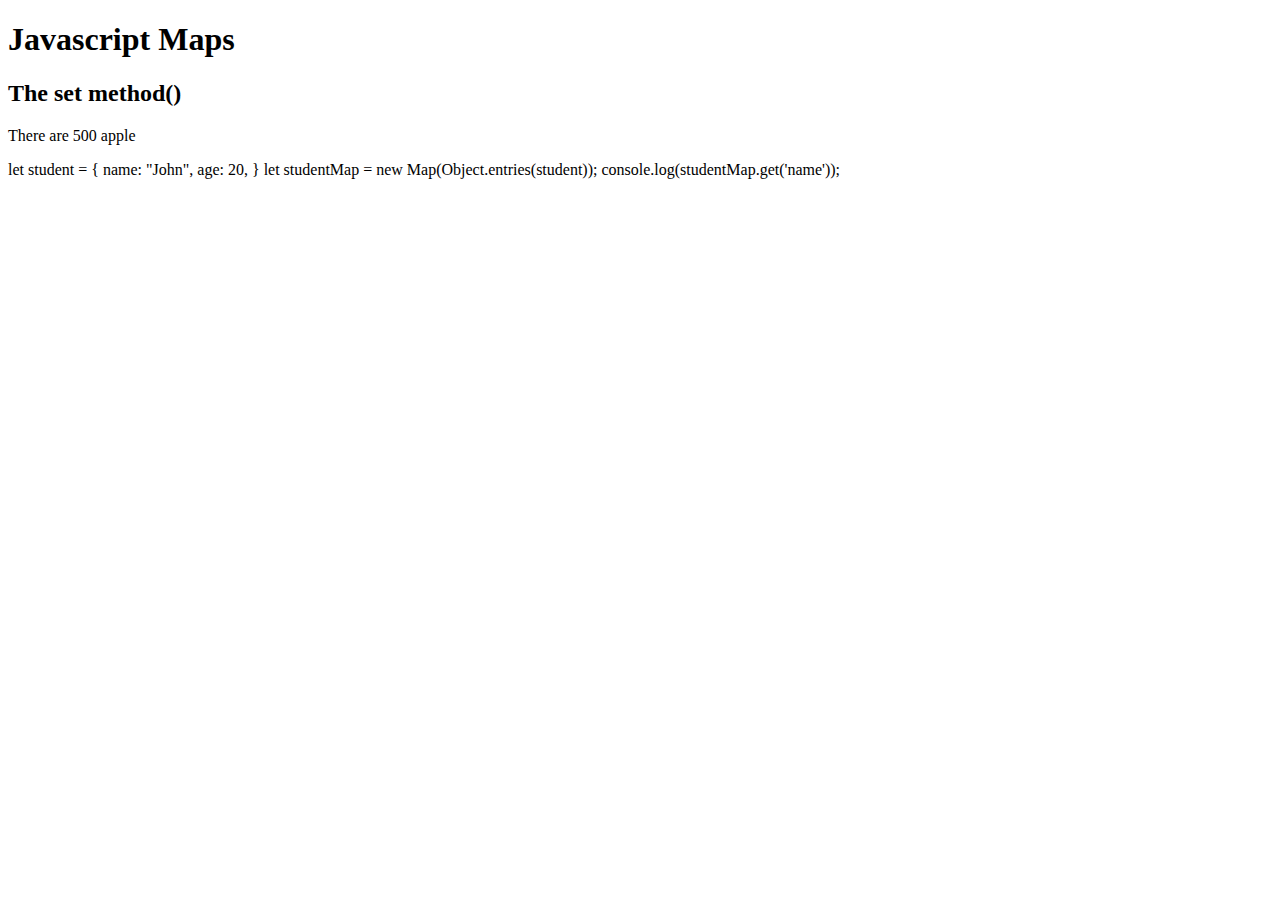
<file: datastructures/index.html>
<!DOCTYPE html>
<html lang="en">
<head>
    <meta charset="UTF-8">
    <meta name="viewport" content="width=device-width, initial-scale=1.0">
    <title>Document</title>
</head>
<body>
    <!-- <h1>Javascript Map</h1>
    <h2>The new map method</h2>
    <p>Creating a map from an array</p>
    <p id="demo"></p>
    <script>
        const fruits = new Map([
            ['apple', 500],
            ['banana', 100],
            ['cherry', 150]
            ]);

            let numb = fruits.get("apple");
            document.getElementById("demo").innerHTML = 'There are ' + numb + ' apple'; -->

            <h1>Javascript Maps</h1>
            <h2>The set method()</h2>
            <p id="demo"></p>

            <script>
                const fruits = new Map();
                fruits.set("apple", 500);
                fruits.set("banana", 100);
                fruits.set("cherry", 150);
                let numb = fruits.get("apple");
                document.getElementById("demo").innerHTML = 'There are ' + numb + ' apple';

            </script>

            let student = {
                name: "John",
                age: 20,
            }
            let studentMap = new Map(Object.entries(student));
            console.log(studentMap.get('name'));


    </script>
</body>
</html>
</file>
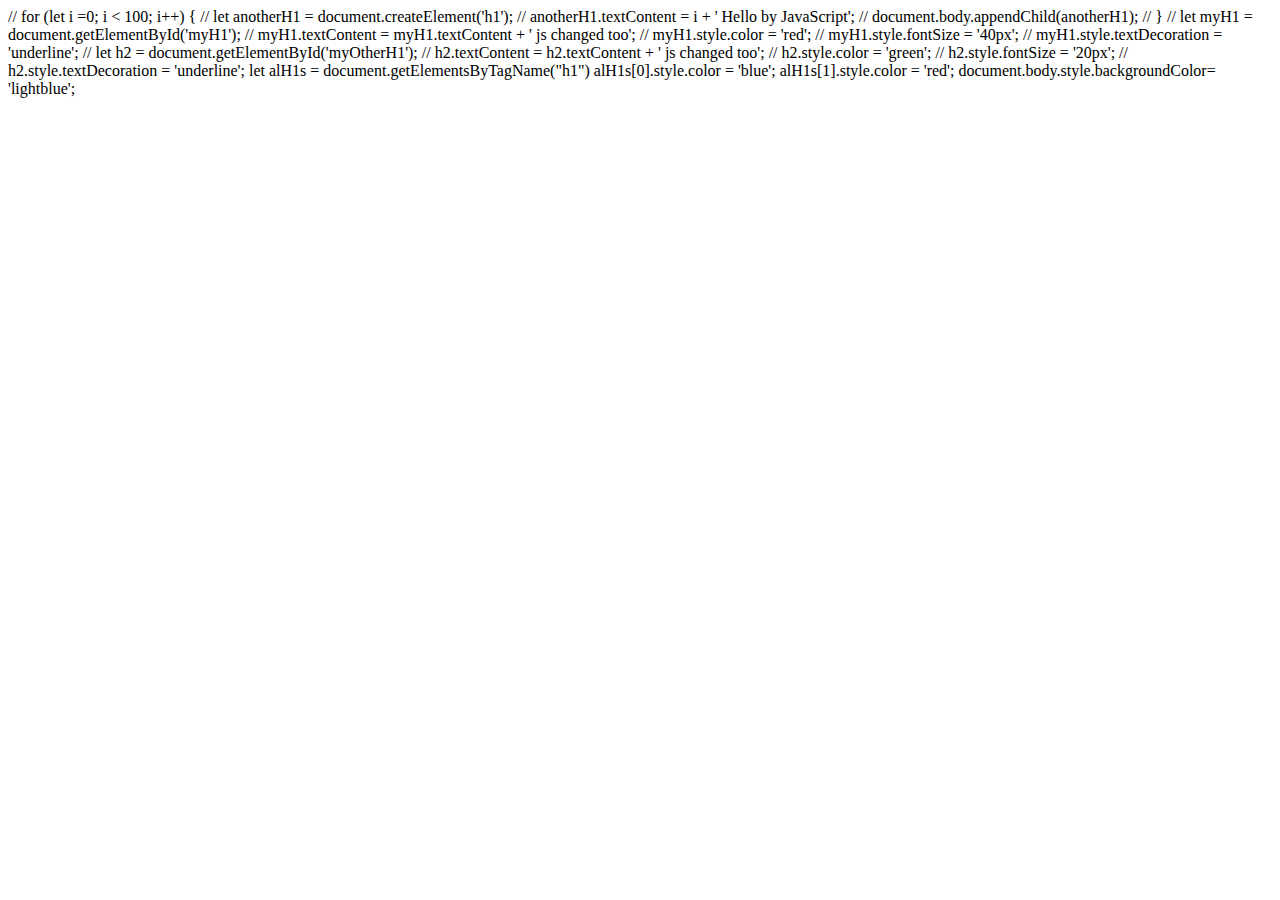
<file: DOM/index.html>
<!-- <!DOCTYPE html>
<html lang="en">
<head>
    <meta charset="UTF-8">
    <meta name="viewport" content="width=, initial-scale=1.0">
    <title>Document</title>
</head>
<body>
    <h1 id="myH1">Hello by hand i changed</h1>
    <h1 id="myOtherH1">the second h1</h1>
    <script> -->
        // for (let i =0; i < 100; i++) {
        // let anotherH1 = document.createElement('h1');
        // anotherH1.textContent = i + ' Hello by JavaScript';
        // document.body.appendChild(anotherH1);
        // }
        // let myH1 = document.getElementById('myH1');
        // myH1.textContent = myH1.textContent + ' js changed too';
        // myH1.style.color = 'red';
        // myH1.style.fontSize = '40px';
        // myH1.style.textDecoration = 'underline';
        
        
        // let h2 = document.getElementById('myOtherH1');
        // h2.textContent = h2.textContent + ' js changed too';
        // h2.style.color = 'green';
        // h2.style.fontSize = '20px';
        // h2.style.textDecoration = 'underline';


        let alH1s = document.getElementsByTagName("h1")
        alH1s[0].style.color = 'blue';
         alH1s[1].style.color = 'red';
         document.body.style.backgroundColor= 'lightblue';



<!-- 
    </script>
</body>
</html> -->
</file>
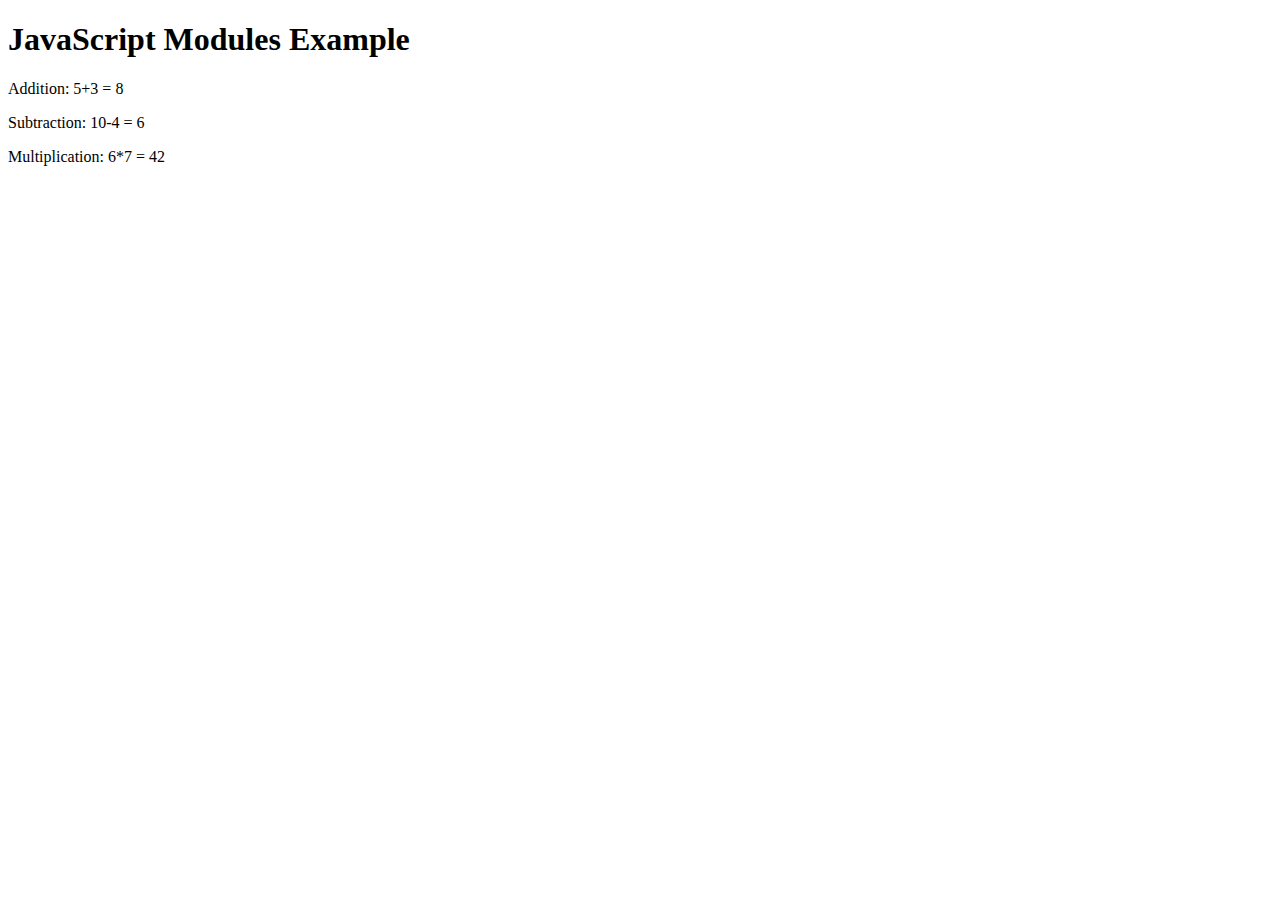
<file: modules/index.html>
<!DOCTYPE html>
<html lang="en">
<head>
    <meta charset="UTF-8">
    <meta name="viewport" content="width=device-width, initial-scale=1.0">
    <title>JavaScript Modules Example</title>
</head>
<body>
    <h1>JavaScript Modules Example</h1>
    <div id="output"></div>
    <script type="module" src="./app.js"></script>
</body>
</html>
</file>
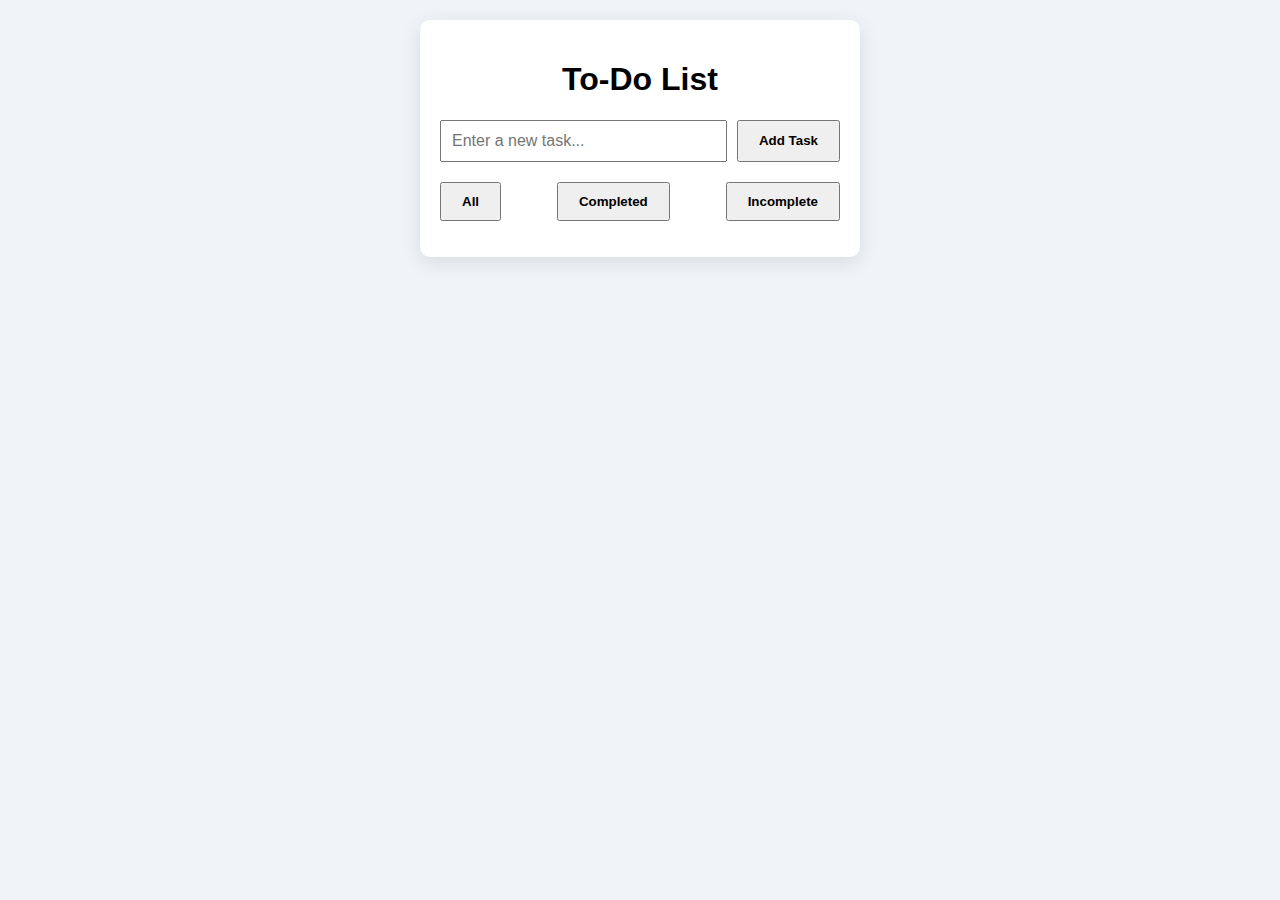
<file: DOM/todo_project/index.html>
<!DOCTYPE html>
<html lang="en">
<head>
    <meta charset="UTF-8">
    <meta name="viewport" content="width=device-width, initial-scale=1.0">
    <title>DOM To-Do List</title>
    <link rel="stylesheet" href="style.css">
</head>
<body>
    <div class="container">
        <h1>To-Do List</h1>
        <form id="todo-form">
            <input type="text" id="todo-input" placeholder="Enter a new task..."/>
            <button type="submit">Add Task</button>
        </form>

        <div class="filters">
            <button data-filter="all">All</button>
            <button data-filter="completed">Completed</button>
            <button data-filter="incomplete">Incomplete</button>
        </div>
        <ul id="todo-list"></ul>
    </div>
    <script src="script.js"></script>
</body>
</html>
</file>
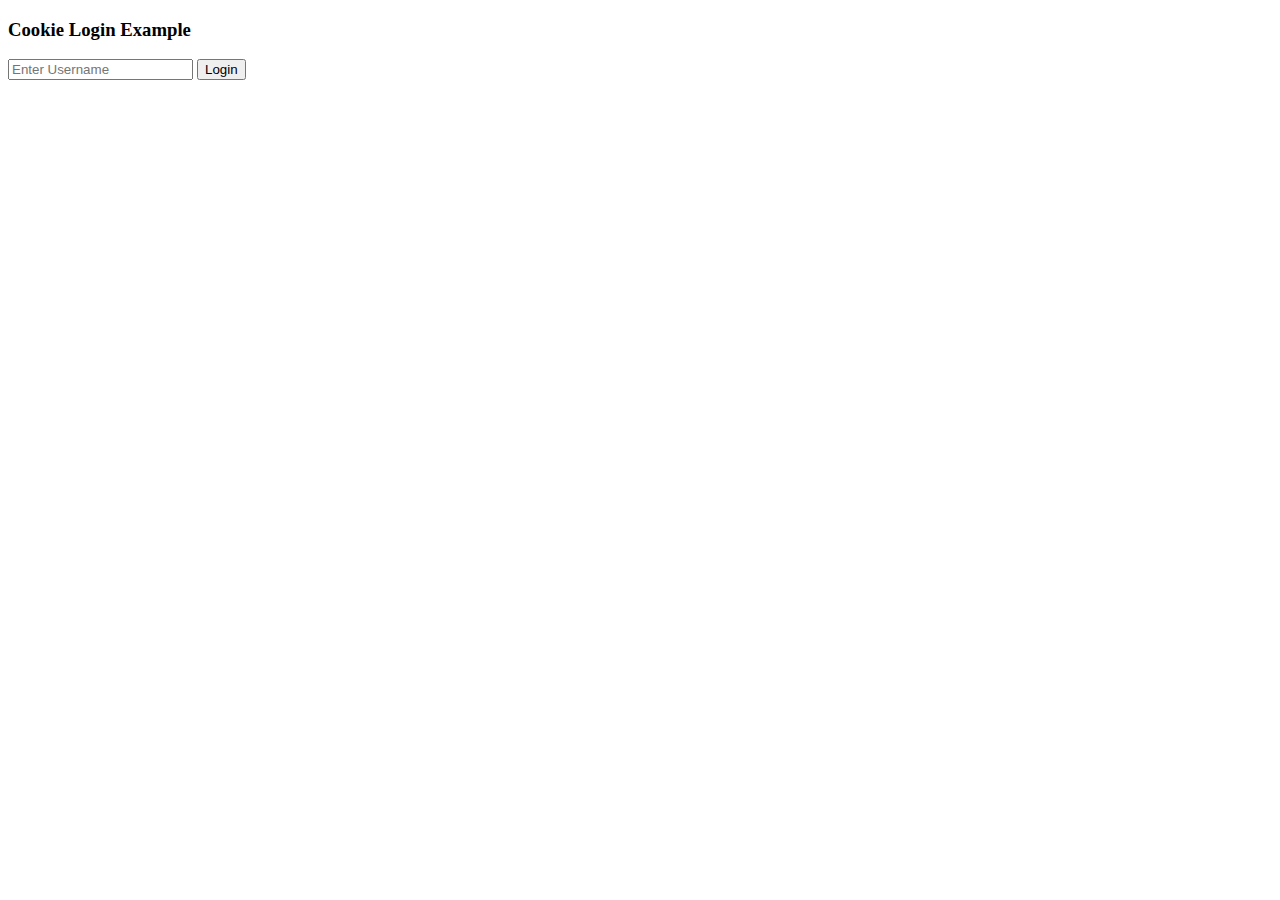
<file: cookies/cookies.html>
<!DOCTYPE html>
<html>
<body>
  <h3>Cookie Login Example</h3>
  <input type="text" id="username" placeholder="Enter Username">
  <button onclick="saveUser()">Login</button>
  <p id="greeting"></p>

  <script>
    function saveUser() {
      let user = document.getElementById("username").value;
      document.cookie = "username=" + user + "; max-age=86400"; // 1 day
      showGreeting();
    }

    function getCookie(name) {
      let cookies = document.cookie.split("; ");
      for (let i = 0; i < cookies.length; i++) {
        let [key, value] = cookies[i].split("=");
        if (key === name) return value;
      }
      return "";
    }

    function showGreeting() {
      let user = getCookie("username");
      if (user) {
        document.getElementById("greeting").innerText = "Welcome back, " + user;
      }
    }

    // Show greeting when page loads
    showGreeting();
  </script>
</body>
</html>
</file>
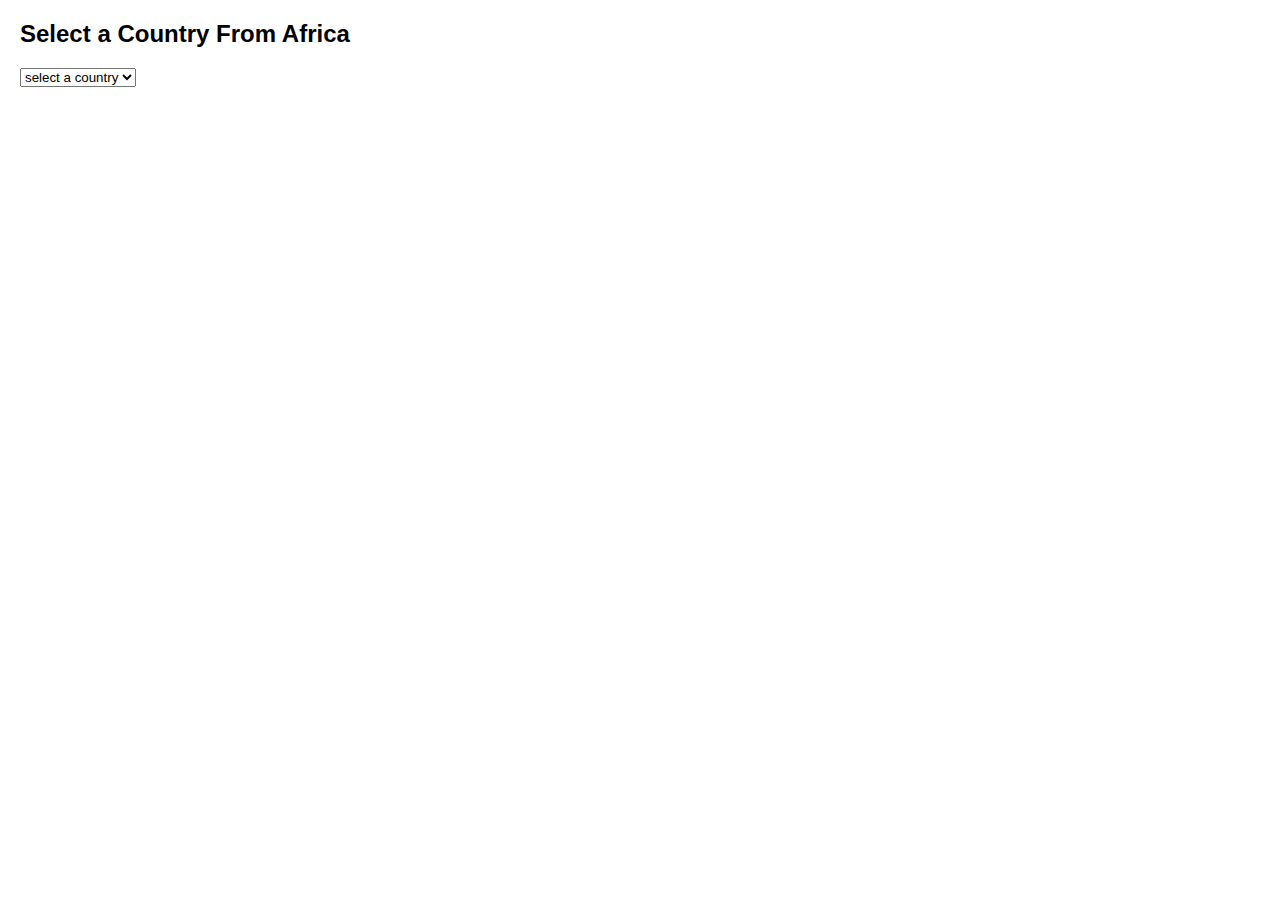
<file: events/countryList.html>
<!DOCTYPE html>
<html lang="en">
<head>
    <meta charset="UTF-8">
    <meta name="viewport" content="width=device-width, initial-scale=1.0">
    <title>onchange Event with Flags</title>
    <style>
        body {
            font-family: Arial, Helvetica, sans-serif;
            margin: 20px;
        }
        #selected-country {
            margin-top: 20px;
            font-size: 18px;
            color: blue;
        }
        .hidden {
            display: none;
        }

    </style>
</head>
<body>
    <h2>Select a Country From Africa</h2>
    <select id="countryDropdown">
        <option value="" disabled selected>select a country</option>
        <option value="Nigeria">Nigeria</option>
        <option value="Egypt">Egypt</option>
        <option value="South Africa">South Africa</option>
        <option value="Kenya">Kenya</option>
        <option value="Ethiopia">Ethiopia</option>
        <option value="Ghana">Ghsana</option>
        <option value="Morocco">Morocco</option>
        <option value="Algeria">Algeria</option>
        <option value="Uganda">Uganda</option>
        <option value="Tanzania">Tanzania</option>
        <option value="Somalia">Somalia</option>
    </select>

    <div id="selected-country"></div>
    <script>
        const countryDropdown = document.getElementById("countryDropdown");
        const selectedCountryDisplay = document.getElementById("selected-country");


        countryDropdown.addEventListener('change', function() {
            const selectedCountry = countryDropdown.value;
            selectedCountryDisplay.textContent = `You selected: ${selectedCountry}`;
        }
    ) 

    </script>

</body>
</html>
</file>
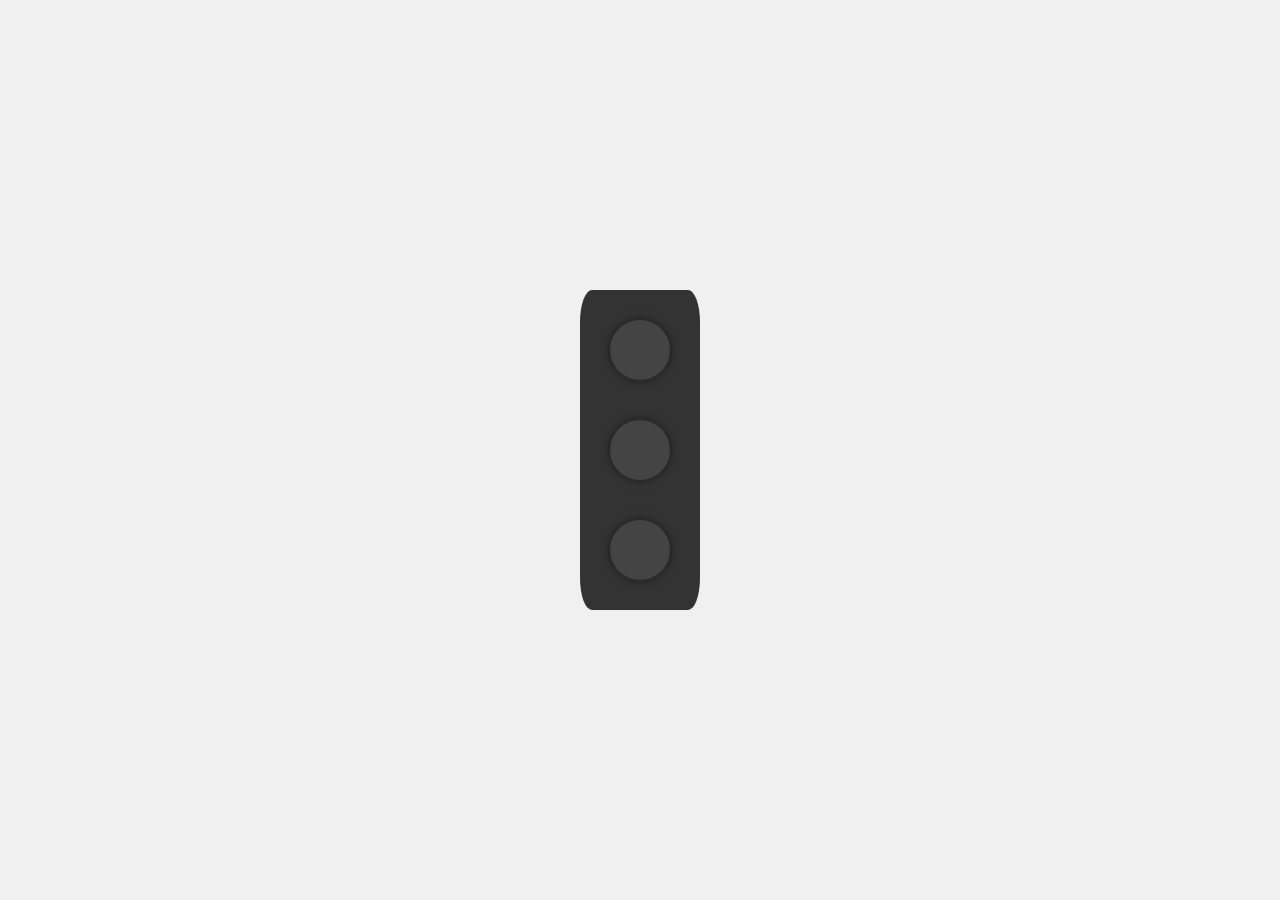
<file: events/traffic.html>
<!DOCTYPE html>
<html lang="en">
<head>
    <meta charset="UTF-8">
    <meta name="viewport" content="width=device-width, initial-scale=1.0">
    <title>Traffic Light Simulation</title>
    <style>
        body {
            background-color: #f0f0f0;
            font-family: Arial, sans-serif;
            display: flex;
            justify-content: center;
            align-items: center;
            height: 100vh;
            margin: 0;
            }
        .traffic-light {
            width: 100px;
            height: 300px;
            background: #333;
            border-radius: 10%;
            padding: 10px;
            display: flex;
            flex-direction: column;
            justify-content: space-around;
            align-items: center;
        }
        .Light {
            width: 60px;
            height: 60px;
            border-radius: 50%;
            background-color: #444;
            box-shadow: 0 0 10px rgba(0, 0, 0, 0.5);
            transition: background-color 0.5s ease-in-out, box-shadow 0.5s ease-in-out;
        }
        .Light.red.active {
            background-color: red;
            box-shadow: 0 0 20px red;
        }
        .Light.yellow.active {
            background-color: yellow;
            box-shadow: 0 0 20px yellow;
            }
        .Light.green.active {
            background-color: green;
            box-shadow: 0 0 20px green;
            }
    </style>
</head>
<body>
    <div class="traffic-light">
        <div class="Light red" id="red"></div>
        <div class="Light green" id="green"></div>
        <div class="Light yellow" id="yellow"></div>
    </div>
    <script>
        const redLight = document.getElementById('red');
        const greenLight = document.getElementById('green');
        const yellowLight = document.getElementById('yellow');

        function changeLight(color) {
            redLight.classList.remove('active');
            greenLight.classList.remove('active');
            yellowLight.classList.remove('active');

        if (color === 'red') {
            redLight.classList.add('active');
        } else if (color === 'yellow') {
            yellowLight.classList.add('active');
        } else if (color === 'green') {
            greenLight.classList.add('active');
        }
    }

    function startTrafficLight() {
        let currentLight = 'red';

        setInterval(() => {
            if (currentLight === 'red') {
                changeLight('red');
                currentLight = 'green';
                setTimeout(() => changeLight('yellow'), 3000);
            }   else if (currentLight === 'green') {
                changeLight('green');
                currentLight = 'red';
                setTimeout(() => changeLight('yellow'), 3000);
                }
                }, 5000);
        
    }
    startTrafficLight();
    </script>
</body>
</html>
</file>
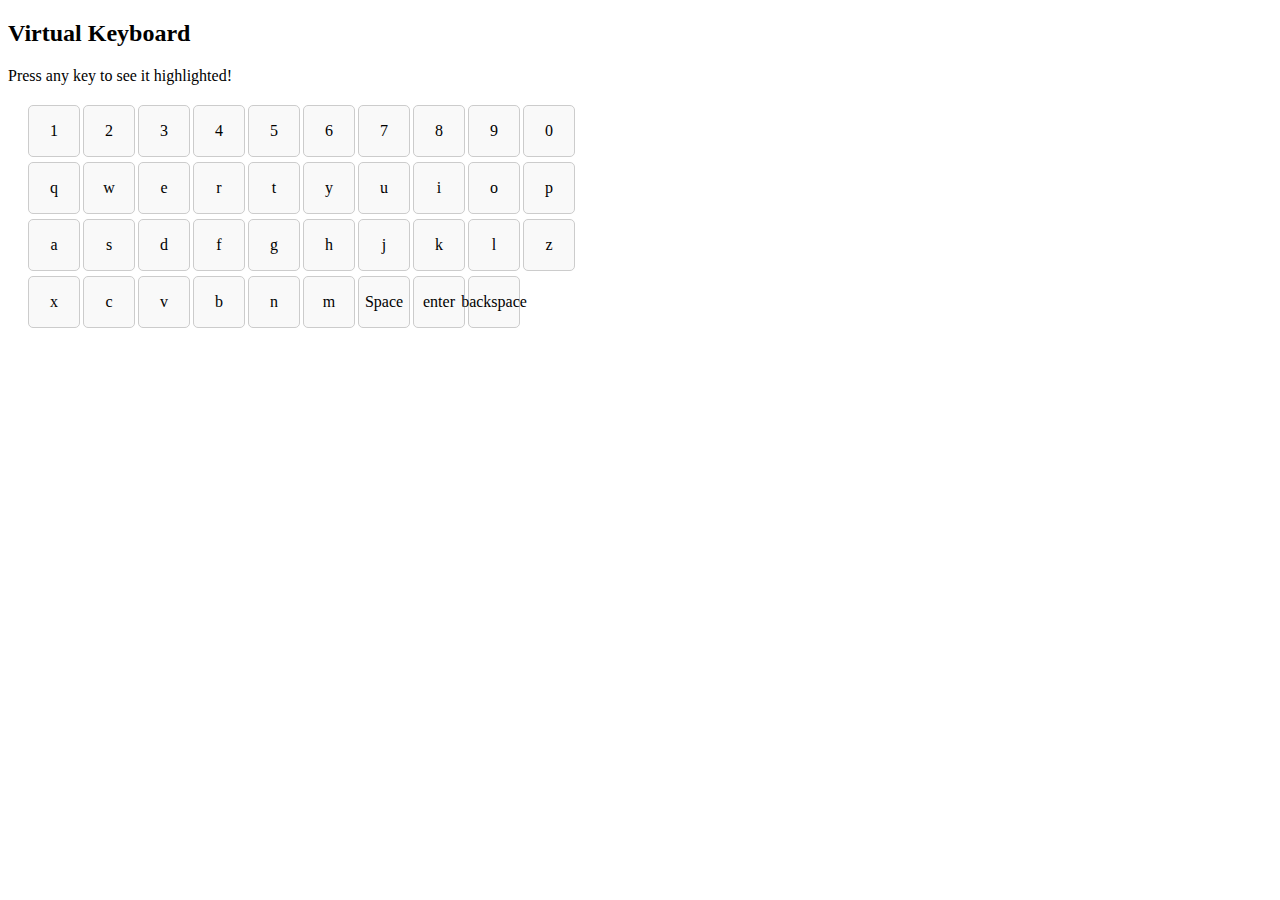
<file: events/virtualkeyboard.html>
<!DOCTYPE html>
<html lang="en">
<head>
    <meta charset="UTF-8">
    <meta name="viewport" content="width=device-width, initial-scale=1.0">
    <title>Keyboard Events</title>
    <style>
        .keyboard {
            display: grid;
            grid-template-columns: repeat(10, 50px);
            gap: 5px;
            margin: 20px;
        }
        .key {
            width: 50px;
            height: 50px;
            display: flex;
            align-items: center;
            justify-content: center;
            border: 1px solid #ccc;
            border-radius: 5px;
            background-color: #f9f9f9;
            cursor: pointer;
        }
        .key.active {
            background-color: #00f;
            color: #fff;
            font-weight: bold;
        }
    </style>
</head>
<body>
    <h2>Virtual Keyboard</h2>
    <p>Press any key to see it highlighted!</p>
    <div class="keyboard" id="keyboard"></div>
    <script>
        const keyboardContainer = document.getElementById('keyboard');

        const keys = [
            ...'1234567890',
            ...'qwertyuiop',
            ...'asdfghjkl',
            ...'zxcvbnm',
            'space', 'enter', 'backspace'
        ];

        keys.forEach(key => {
            const keyButton = document.createElement('div');
            keyButton.classList.add('key');
            keyButton.textContent = key === 'space' ? 'Space' : key;
            keyButton.dataset.key = key;
            keyboardContainer.appendChild(keyButton);
        });

        document.addEventListener('keydown', (event) => {
            const keyPressed = event.key.toLowerCase();
            const allKeys = document.querySelectorAll('.key');

            allKeys.forEach(key => key.classList.remove('active'));

            const targetKey = Array.from(allKeys).find(key => key.dataset.key === keyPressed);
            if (targetKey) {
                targetKey.classList.add('active');
            }
        });
    </script>
</body>
</html>
</file>
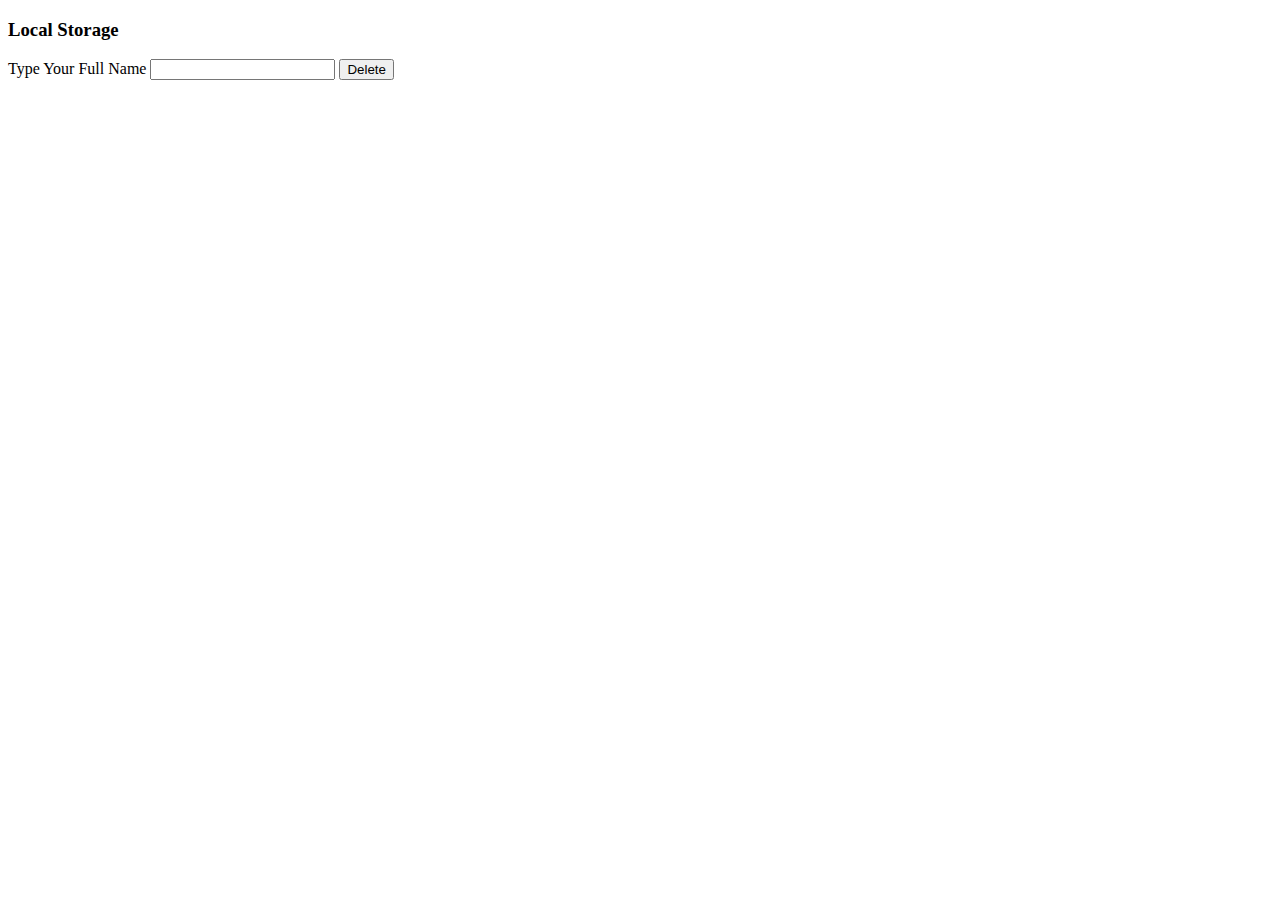
<file: local_storage/localStorageTest.html>
<!DOCTYPE html>
<html lang="en">
<head>
    <meta charset="utf-8">
    <title></title>
</head>
<body onload="getLastAnswer()">
    <h3>Local Storage</h3>
    <p id="Last-answer-id"></p>
    <label for="input-id">Type Your Full Name</label>
    <input type="text" id="input-id" value="" onblur="storeLastAnswer()">
    <button type="button" name="button" onclick="deleteLastAnswer()">Delete</button>
    <script src="test.js" charset="utf-8"></script>
</body>
</html>
</file>
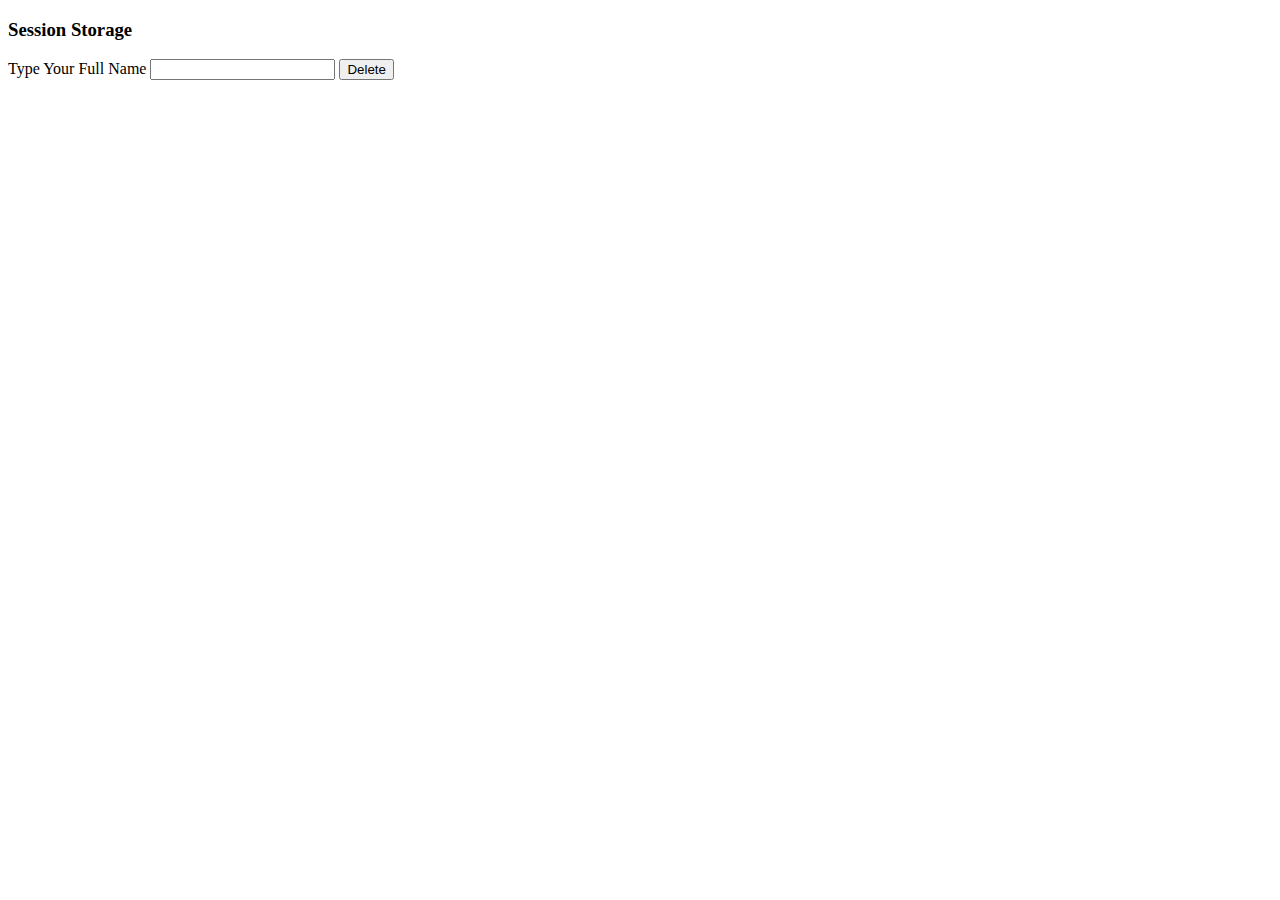
<file: sessionStorage/sessionStorageTest.html>
<!DOCTYPE html>
<html lang="en">
<head>
    <meta charset="UTF-8">
    <meta name="viewport" content="width=device-width, initial-scale=1.0">
    <title></title>
</head>
<body onload="getLastAnswer()">
    <h3>Session Storage</h3>
    <p id="Last-answer-id"></p>
    <label for="input-id"> Type Your Full Name</label>
    <input type="text" id="input-id" value="" onblur="storeLastAnswer()">
    <button type="button" name="button" onclick="deleteLastAnswer()">Delete</button>
    <script src="sessionStorageTest.js" charset="utf-8"></script>
    
</body>
</html>
</file>
<file: DOM/todo_project/style.css>
body {
    font-family: Arial, sans-serif;
    background-color: #f0f4f8;
    margin: 0;
    padding: 20px;
    display: flex;
    justify-content: center;
}

.container {
    max-width: 400px;
    width: 100%;
    background-color: white;
    padding: 20px;
    border-radius: 10px;
    box-shadow: 0 5px 20px rgba(0, 0, 0, 0.1);
}

h1 {
    text-align: center;
}

#todo-form {
    display: flex;
    gap: 10px;
    margin-bottom: 20px;
}

#todo-input {
    flex: 1;
    padding: 10px;
    font-size: 16px;
}

button {
    padding: 10px 20px;
    cursor: pointer;
    font-weight: bold;
}

ul {
    list-style: none;
    padding: 0;
}
li {
    display: flex;
    justify-content: space-between;
    padding: 10px;
    border-bottom: 1px solid #ddd;

}
.completed {
    text-decoration: line-through;
    color: gray;
}

.filters {
    display: flex;
    justify-content: space-between;
    margin-bottom: 100pxpx;
}
.delete-btn{
    background: red;
    color: white;
    padding: 5px 10px;
    border: none;
}
</file>
